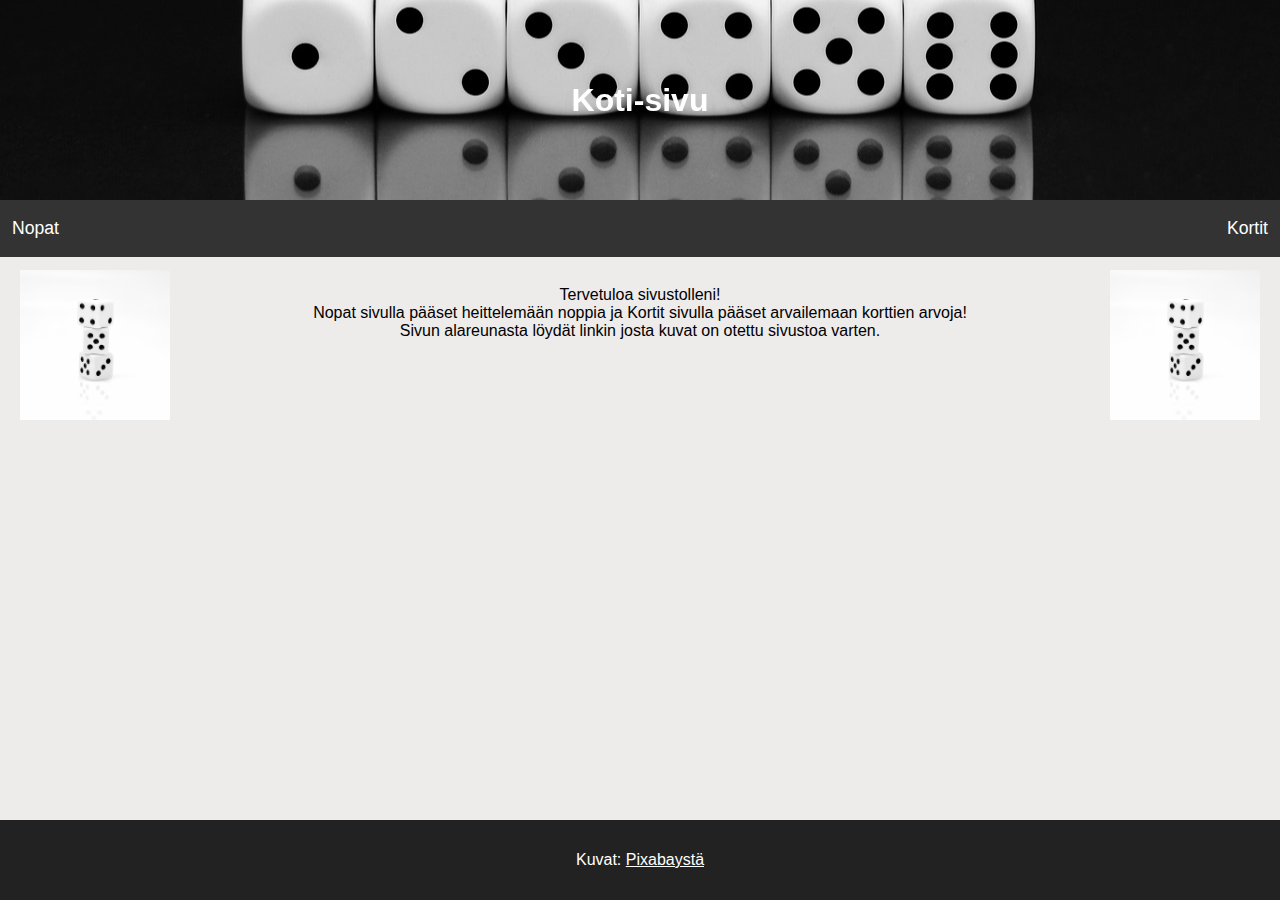
<file: index.html>
<!DOCTYPE html>
<html lang="fi">
<head>
  <meta charset="UTF-8">
  <meta name="viewport" content="width=device-width, initial-scale=1.0">
  <meta name="description" content="Koti-sivu Noppasivustolle">
  <title>Noppailua</title>
  <link rel="stylesheet" href="css/style.css"> <!--CSS-tiedoston tyylit -->
</head>
<body>
  <!-- Banneri, jossa header kuvaamaan nykyistä sivustoa -->
  <header class="banner">
    <h1>Koti-sivu</h1>
  </header>

  <!-- Navigaatiopalkki. Sisältää linkit toisille sivuille -->
  <nav class="nav-bar">
    <a href="html/toinen.html" class="nav-link left">Nopat</a>
    <a href="html/kolmas.html" class="nav-link right">Kortit</a>
  </nav>

  <!-- Pääsisältö, joka tulee bannerin ja nav-barin alle -->
  <main>
    <section class="content-area">
      <!-- Vasen osio: kuva -->
      <div class="left-section">
        <img src="media/noppa_pysty.jpg" alt="Päällekkäin olevia D6-noppia">
      </div>

      <!-- Keskiosa: teksti -->
      <div class="center-section">
        <p>Tervetuloa sivustolleni!<br>Nopat sivulla pääset heittelemään noppia ja Kortit sivulla pääset arvailemaan korttien arvoja!<br>
        Sivun alareunasta löydät linkin josta kuvat on otettu sivustoa varten.</p>
      </div>

      <!-- Oikea osio: kuva -->
      <div class="right-section">
        <img src="media/noppa_pysty.jpg" alt="Päällekkäin olevia D6-noppia">
      </div>
    </section>
  </main>
  <footer class="footer">
    <p>Kuvat: <a href="https://pixabay.com/" target="_blank">Pixabaystä</a></p>
  </footer>
</body>
</html>
</file>
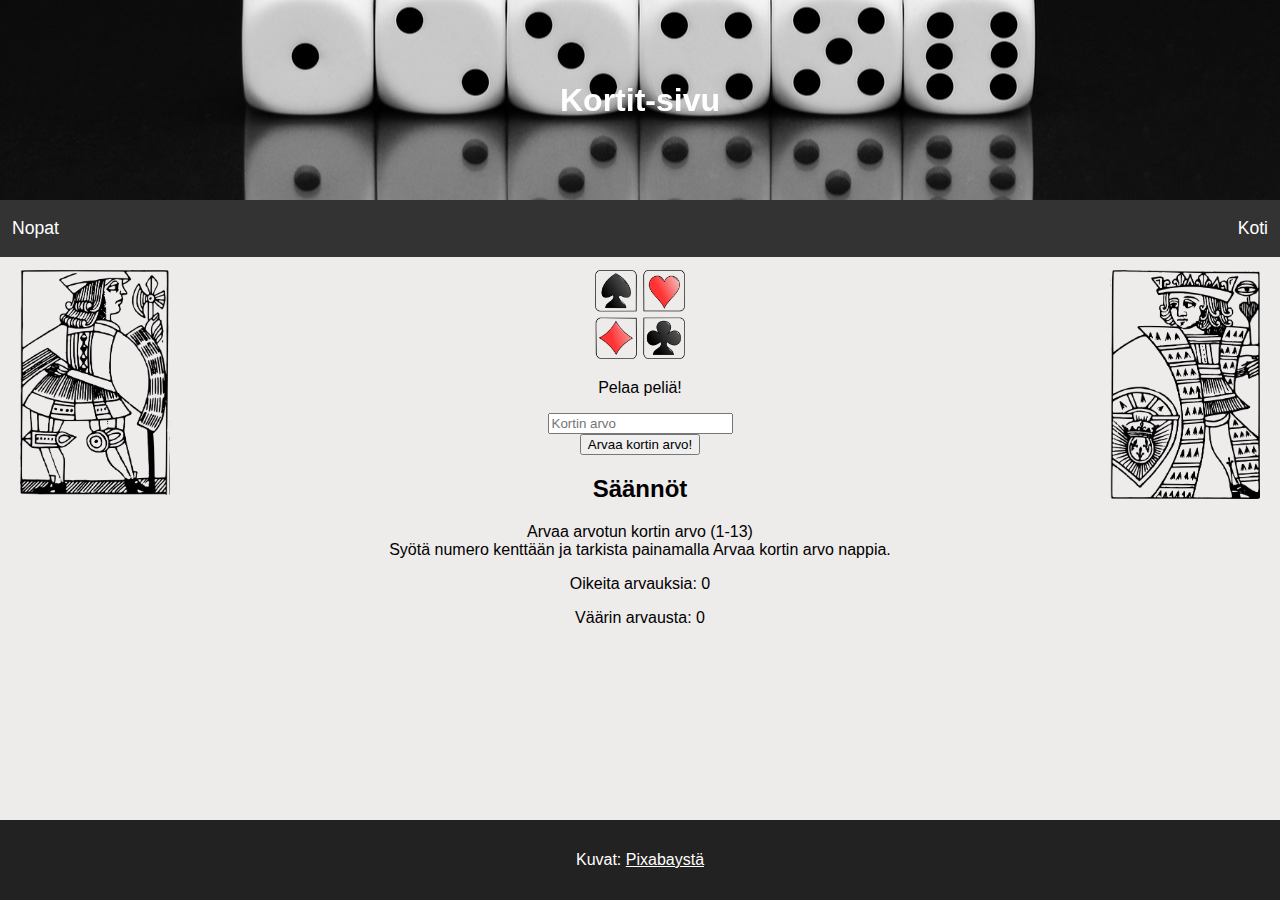
<file: html/kolmas.html>
<!DOCTYPE html>
<html lang="fi">
<head>
  <meta charset="UTF-8">
  <meta name="viewport" content="width=device-width, initial-scale=1.0">
  <meta name="description" content="Sivun kuvaus">
  <title>Kolmas-sivu</title>
  <link rel="stylesheet" href="../css/style.css">
  <script src="../js/scriptP3.js" defer></script> <!--Linkitetään scripti ja tyylit oikeasta polusta-->

</head>
<body>
  <!-- Banneri, jossa header kuvaamaan nykyistä sivustoa -->
  <header class="banner">
    <h1>Kortit-sivu</h1>
  </header>

<!-- Navigaatiopalkki. Sisältää linkit toisille sivuille -->
  <nav class="nav-bar">
    <a href="toinen.html" class="nav-link left">Nopat</a>
    <a href="../index.html" class="nav-link right">Koti</a>
  </nav>

  <!-- Pääsisältö, joka tulee bannerin ja nav-barin alle -->
  <main>
    <section class="content-area">
      <!-- Vasen osio: kuva -->
      <div class="left-section">
        <img src="../media/kortti_vasen.png" alt="Jätkä-kortti">
      </div>

      <!-- Keskiosa: teksti -->
      <div class="center-section">
            <img src="../media/kortit.png" alt="Kuva eri korttien maista">
        <p id="GameText">Pelaa peliä!</p>
        <!-- Tuloksen näyttökenttä -->
        <div class="card-result">
            <input type="text" id="CardTotal" placeholder="Kortin arvo">
        </div>
        <!--Nappia painaessa ajetaan scriptiä-->
        <button id="StartButton">Arvaa kortin arvo!</button>
        <h2>Säännöt</h2>
        <p>Arvaa arvotun kortin arvo (1-13)<br>Syötä numero kenttään ja tarkista painamalla Arvaa kortin arvo nappia.</p>
        <p>Oikeita arvauksia: <output id="correctCount">0</output></p>
        <p>Väärin arvausta: <output id="wrongCount">0</output></p>

      </div>

      <!-- Oikea osio: kuva -->
      <div class="right-section">
        <img src="../media/kortti_oikea.png" alt="Kunkku-kortti">
      </div>
    </section>
  </main>
  <footer class="footer">
    <p>Kuvat: <a href="https://pixabay.com/" target="_blank">Pixabaystä</a></p>
  </footer>
</body>
</html>
</file>
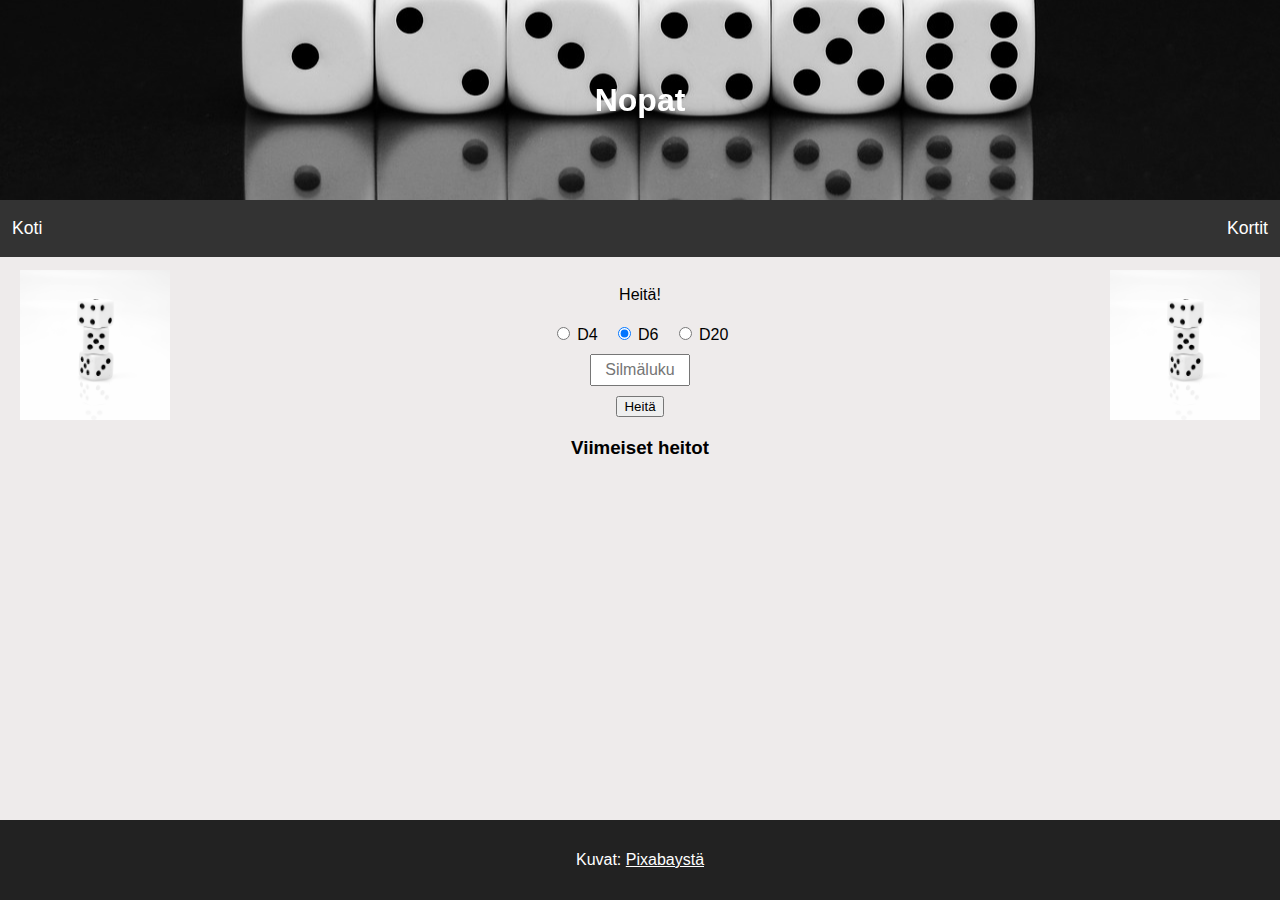
<file: html/toinen.html>
<!DOCTYPE html>
<html lang="fi">
<head>
  <meta charset="UTF-8">
  <meta name="viewport" content="width=device-width, initial-scale=1.0">
  <meta name="description" content="Nopan pyöritys">
  <title>Nopat</title>
  <link rel="stylesheet" href="../css/style.css">
  <script src="../js/script.js" defer></script> <!-- Scripti ladataan alassu, scriptin sisällä katsotaan että sivu on ladattu ensin-->
</head>
<body>
  <!-- Banneri, jossa header kuvaamaan nykyistä sivustoa -->
  <header class="banner">
    <h1>Nopat</h1>
  </header>

<!-- Navigaatiopalkki. Sisältää linkit toisille sivuille -->
  <nav class="nav-bar">
    <a href="../index.html" class="nav-link left">Koti</a>
    <a href="kolmas.html" class="nav-link right">Kortit</a>
  </nav>

  <!-- Pääsisältö, joka tulee bannerin ja nav-barin alle -->
  <main>
    <section class="content-area">
      <!-- Vasen osio: kuva -->
      <div class="left-section">
        <img src="../media/noppa_pysty.jpg" alt="Päällekkäin olevia D6-noppia">
      </div>
  
      <!-- Keskiosa: teksti ja nopan heittöelementit -->
      <div class="center-section">
        <p id="diceText">Heitä!</p>
  
        <!-- Nopan valintarivi radio-buttoneilla -->
        <div class="dice-control">
          <div class="dice-selection">
            <label><input type="radio" name="dice" value="4"> D4</label>
            <label><input type="radio" name="dice" value="6" checked> D6</label>
            <label><input type="radio" name="dice" value="20"> D20</label>
          </div>
          
          <!-- Tuloksen näyttökenttä -->
          <div class="dice-result">
            <input type="text" id="diceOutcome" readonly placeholder="Silmäluku">
          </div>
          
          <!-- Heitä-painike -->
          <button id="rollButton">Heitä</button>
        </div>
  
        <!-- Heittojen historia -->
        <div class="roll-history">
          <h3>Viimeiset heitot</h3>
          <ul id="historyList"></ul>
        </div>
      </div>
  
      <!-- Oikea osio: kuva -->
      <div class="right-section">
        <img src="../media/noppa_pysty.jpg" alt="Päällekkäin olevia D6-noppia">
      </div>
    </section>
  </main>
  <!-- Sivun alaosa, footer.-->
  <footer class="footer">
    <p>Kuvat: <a href="https://pixabay.com/" target="_blank">Pixabaystä</a></p>
  </footer>
</body>
</html>
</file>
<file: css/style.css>
/* Yleiset asetukset */
* {
  box-sizing: border-box;
}
html, body {
  margin: 0;
  padding: 0;
  height: 100%;
  font-family: sans-serif;
}

/* Body flexbox-asetteluna, jotta pääsisältö venyy ja footer pysyy alareunassa */
body {
  display: flex;
  flex-direction: column;
}

/* Banneri, joka pysyy ylhäällä */
.banner {
  position: fixed;
  top: 0;
  left: 0;
  width: 100%;
  height: 200px;
  background-image: url('../media/noppa_banneri.jpg');
  background-size: cover;
  background-position: center;
  display: flex;
  align-items: center;
  justify-content: center;
  color: white;
  z-index: 1000;
}

/* Navigaatiopalkki bannerin alla */
.nav-bar {
  position: fixed;
  top: 200px; /* bannerin korkeus */
  left: 0;
  width: 100%;
  background-color: #333;
  display: flex;
  justify-content: space-between;
  padding: 10px 0;
  z-index: 999;
}

/* Navigaatiolinkkien ulkoasu */
.nav-link {
  color: white;
  text-decoration: none;
  font-size: 1.1em;
  padding: 8px 12px;
  border-radius: 4px;
  transition: background-color 0.3s;
}
.nav-link:hover {
  background-color: #555;
}

/* Pääsisältö asetettu bannerin ja nav-barin jälkeen */
main {
  flex: 1;  /* Tämä osa venyy täyttämään jäljelle jäävän tilan */
  padding-top: 250px; /* bannerin (200px) ja nav-barin (noin 50px) yhteiskorkeus */
  background-color: #eeebeb;
}

/* Sisältöalueen esimerkkiasettelu. Sisältöalue bannerin ja footterin välissä*/
.content-area {
  display: flex;
  justify-content: space-between;
  align-items: flex-start; /* Alkuun oli center, kuvat liikkui nopat sivulla alas listan mukaan */
  padding: 20px;
}
.left-section,
.right-section {
  flex: 0 0 150px;
}
.center-section {
  flex: 1;
  margin: 0 20px;
  text-align: center;
}
.left-section img,
.right-section img{
  max-width: 100%;
  height: auto;
  display: block;
}

/* Kortit sivun content-alueen ylhäällä oleva kuva */
.center-section img{
  max-width: 10%;
  height: auto;
}

/* Footer */
.footer {
  background-color: #222;
  color: white;
  text-align: center;
  padding: 15px 0;
}
/*Hyperlinkin oletusvärien säätö */
.footer a {
  color: white;
}
.footer a:hover {
  color: #ccc;
}

/* NOPPA-osuus */
/* Nopan valinta- ja heittöelementtien säätö */
.dice-control {
  margin-top: 20px;
  display: flex;
  flex-direction: column;
  align-items: center;
  gap: 10px;
}

/*Radio-nappejen tyylit */
.dice-selection {
  display: flex;
  gap: 15px;
}
/*Kohta johon päivittyy heitetyn nopan silmäluku */
.dice-result input {
  width: 100px;
  text-align: center;
  padding: 5px;
  font-size: 1em;
}

/* Nopan heittojen historian tyylit */
.roll-history {
  margin-top: 20px;
  text-align: center;
}

.roll-history h3 {
  margin-bottom: 10px;
}

#historyList {
  list-style: none;
  padding: 0;
  margin: 0 auto;
  max-width: 200px;
}

#historyList li {
  background: #ddd;
  margin-bottom: 5px;
  padding: 5px;
  border-radius: 4px;
  font-size: 0.9em;
}
</file>
